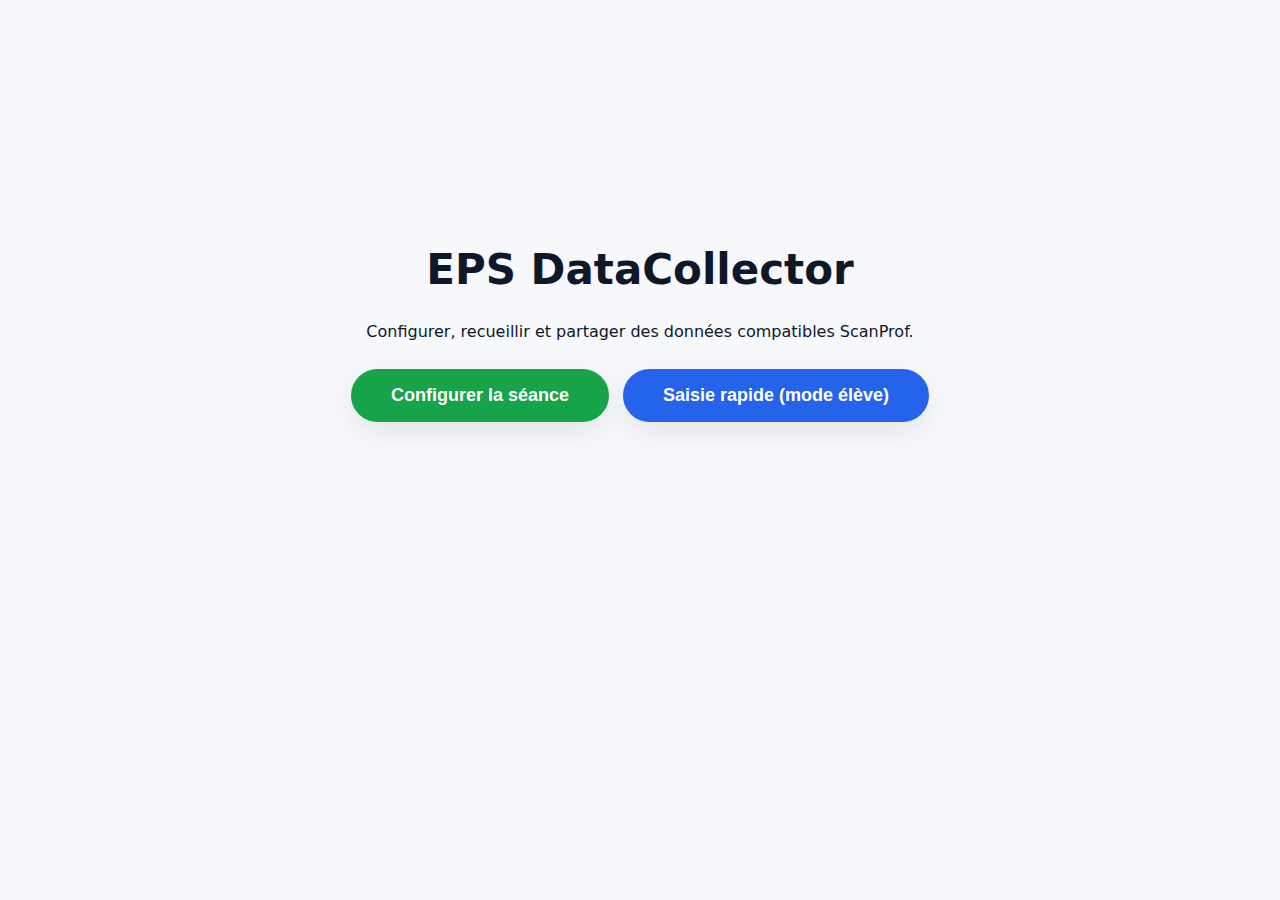
<file: index.html>
<!DOCTYPE html>
<html lang="fr">
<head>
  <meta charset="utf-8" />
  <title>EPS DataCollector</title>
  <meta name="viewport" content="width=device-width, initial-scale=1" />
  <link rel="stylesheet" href="./style.css">
</head>
<body>
<div class="app">
  <section id="cover" class="page visible">
    <div class="hero">
      <h1>EPS DataCollector</h1>
      <p>Configurer, recueillir et partager des données compatibles ScanProf.</p>
      <div class="hero-actions">
        <button class="btn btn-green big" id="btnGoConfig">Configurer la séance</button>
        <button class="btn btn-blue big" id="btnGoEntry">Saisie rapide (mode élève)</button>
      </div>
    </div>
  </section>

  <section id="config" class="page">
    <header class="section-head">
      <div>
        <h2>Champs observables</h2>
        <p class="muted">Créez vos menus, partagez la configuration via QR puis laissez les élèves renseigner leurs résultats.</p>
      </div>
      <div class="head-actions">
        <button class="btn btn-amber" id="btnBackCover1">⬅ Accueil</button>
        <button class="btn btn-red" id="btnResetApp">🔄 Réinitialiser</button>
        <button class="btn btn-blue" id="btnShareConfig">Partager la configuration</button>
        <button class="btn btn-amber" id="btnConfigFullscreen">🖥️ Plein écran</button>
      </div>
    </header>

    <div class="card">
      <div class="flex-between">
        <h3>Liste des champs</h3>
        <button class="btn btn-green small" id="btnAddField">+ Ajouter un champ</button>
      </div>
      <div id="fieldList"></div>
      <div class="chrono-toggle">
        <label class="toggle">
          <input type="checkbox" id="cfgChrono">
          <span>Activer le chrono/minuteur individuel</span>
        </label>
        <p class="muted small">Permet à chaque élève ou équipe de lancer un chrono depuis sa tablette.</p>
        <div class="chrono-config">
          <label>
            Mode
            <select id="cfgChronoMode">
              <option value="chrono">Chronomètre (compte en avant)</option>
              <option value="timer">Minuteur (compte à rebours)</option>
            </select>
          </label>
          <label>
            Durée minuteur (secondes)
            <input id="cfgTimerDuration" type="number" min="5" step="5" value="60">
          </label>
        </div>
      </div>
      <p class="muted small">Menus déroulants : une option par ligne. Les abréviations QR sont générées automatiquement.</p>
    </div>
  </section>

  <section id="entry" class="page">
    <header class="section-head">
      <div>
        <h2>Saisie des observations</h2>
        <p id="sessionInfo" class="muted"></p>
      </div>
      <div class="head-actions">
        <button class="btn btn-amber" id="btnBackCover2">⬅ Accueil</button>
        <button class="btn btn-blue" id="btnGoSummary">Voir le bilan</button>
      </div>
    </header>

    <div class="card">
      <div class="mode-switch">
        <button class="btn btn-blue big" data-mode="indiv">Mode individuel</button>
        <button class="btn big" data-mode="team">Mode collectif</button>
      </div>
      <div id="modeHint" class="muted small"></div>
    </div>

    <div id="indivPane" class="pane">
      <div class="card">
        <div class="flex-between">
          <h3>Participants</h3>
          <button class="btn btn-green small" id="btnAddParticipant">+ Ajouter un élève</button>
        </div>
        <div id="participantTabs" class="tab-grid"></div>
        <div id="participantForm"></div>
      </div>
    </div>

    <div id="teamPane" class="pane">
      <div class="card">
        <div class="flex-between">
          <h3>Équipes</h3>
          <button class="btn btn-green small" id="btnAddTeam">+ Ajouter une équipe</button>
        </div>
        <div id="teamTabs" class="tab-grid"></div>
        <div id="teamForm"></div>
      </div>
    </div>
  </section>

  <section id="summary" class="page">
    <header class="section-head">
      <div>
        <h2>Bilan & exports</h2>
        <p class="muted">Chaque QR est compatible ScanProf. Exportez également un PDF complet.</p>
      </div>
      <div class="head-actions">
        <button class="btn btn-amber" id="btnBackEntry">⬅ Retour saisie</button>
        <button class="btn btn-green" id="btnOpenPrint">PDF détaillé</button>
      </div>
    </header>

    <div class="card">
      <h3>Participants</h3>
      <div id="summaryList" class="summary-list"></div>
    </div>
  </section>
</div>

<div class="modal" id="configQrModal">
  <div class="modal-content">
    <h3>QR configuration</h3>
    <p class="muted small">Scannez ce code pour charger automatiquement les paramètres sur d’autres tablettes.</p>
    <div class="qr-box" id="configQrBox"></div>
    <div class="modal-actions">
      <button class="btn btn-blue" id="btnConfigQrClose">Fermer</button>
    </div>
  </div>
</div>

<div class="modal" id="entryQrModal">
  <div class="modal-content">
    <h3 id="entryQrTitle">QR élève</h3>
    <p class="muted small" id="entryQrStatus"></p>
    <div class="qr-box" id="entryQrBox"></div>
    <div class="modal-actions">
      <button class="btn btn-light" id="btnEntryQrFullscreen">🖥️ Plein écran</button>
      <button class="btn btn-blue" id="btnEntryQrClose">Fermer</button>
    </div>
  </div>
</div>

<script src="./lz-string.min.js"></script>
<script src="./qrcode.min.js"></script>
<script src="./scanprof-export.js"></script>
<script src="./app.js"></script>
</body>
</html>
</file>
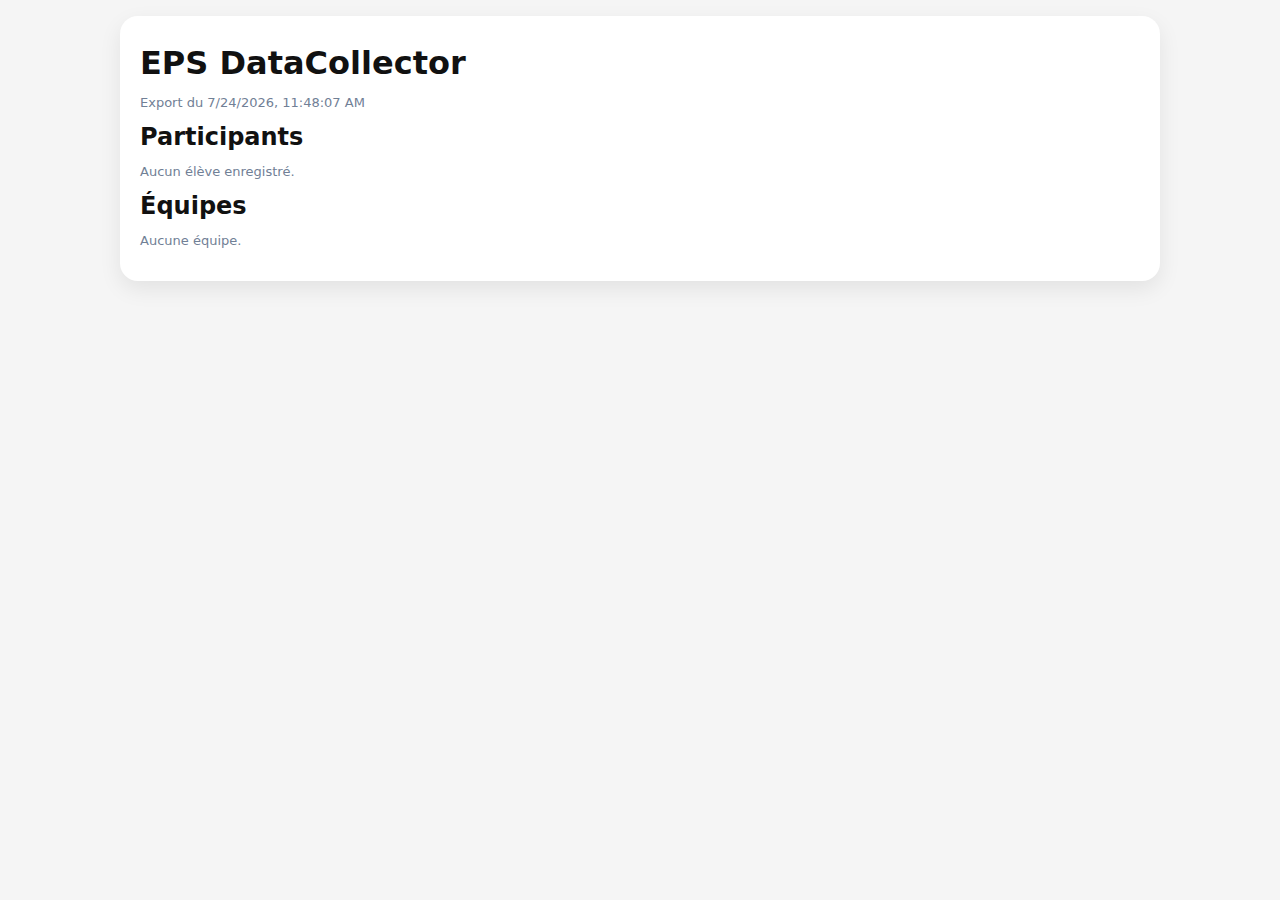
<file: print.html>
<!DOCTYPE html>
<html lang="fr">
<head>
  <meta charset="utf-8">
  <title>EPS DataCollector – Export PDF</title>
  <meta name="viewport" content="width=device-width, initial-scale=1">
  <style>
    body{
      font-family:system-ui,-apple-system,Segoe UI,Roboto,sans-serif;
      margin:0;
      padding:16px;
      background:#f5f5f5;
      color:#111;
    }
    .page{
      max-width:1000px;
      margin:0 auto;
      background:#fff;
      border-radius:18px;
      padding:20px;
      box-shadow:0 8px 22px rgba(0,0,0,0.08);
    }
    h1,h2,h3{margin:8px 0;}
    table{
      width:100%;
      border-collapse:collapse;
      margin:16px 0;
      font-size:13px;
    }
    th,td{
      border:1px solid #cbd5f5;
      padding:6px;
      text-align:left;
    }
    th{background:#f1f5f9;}
    .muted{color:#718096;font-size:13px;}
    @media print{
      body{background:#fff;padding:0;}
      .page{box-shadow:none;border-radius:0;}
    }
  </style>
</head>
<body>
  <div class="page">
    <h1>EPS DataCollector</h1>
    <p class="muted" id="meta"></p>

    <section>
      <h2>Participants</h2>
      <div id="participants"></div>
    </section>

    <section>
      <h2>Équipes</h2>
      <div id="teams"></div>
    </section>
  </div>

<script>
const CONFIG_KEY = "eps_datahub_config_v1";
const SESSION_KEY = "eps_datahub_session_v1";

function render(){
  const config = JSON.parse(localStorage.getItem(CONFIG_KEY) || "{}");
  const session = JSON.parse(localStorage.getItem(SESSION_KEY) || "{}");
  const meta = document.getElementById("meta");
  meta.textContent = config.title
    ? `${config.title} – ${new Date().toLocaleString()}`
    : `Export du ${new Date().toLocaleString()}`;

  const participants = session.participants || [];
  const teams = session.teams || [];
  const fields = config.fields || [];

  document.getElementById("participants").innerHTML = participants.length
    ? buildTable(participants, fields, false)
    : "<p class='muted'>Aucun élève enregistré.</p>";

  document.getElementById("teams").innerHTML = teams.length
    ? buildTable(teams, fields, true)
    : "<p class='muted'>Aucune équipe.</p>";

  setTimeout(()=>window.print(), 400);
}

function buildTable(items, fields, isTeam){
  const labels = fields.map(f=>f.label);
  const header = isTeam
    ? ["Équipe / cordée","Membres",...labels,"Commentaire"]
    : ["Prénom","Classe",...labels,"Commentaire"];
  const rows = items.map(item=>{
    const base = isTeam
      ? [item.name || "", item.members || ""]
      : [item.prenom || "", item.classe || ""];
    const values = (fields || []).map(field=>{
      return (item.fields && item.fields[field.id]) || "";
    });
    return [...base, ...values, item.note || ""];
  });

  return `
    <table>
      <thead>
        <tr>${header.map(h=>`<th>${h}</th>`).join("")}</tr>
      </thead>
      <tbody>
        ${rows.map(row=>`<tr>${row.map(cell=>`<td>${cell}</td>`).join("")}</tr>`).join("")}
      </tbody>
    </table>
  `;
}

render();
</script>
</body>
</html>
</file>
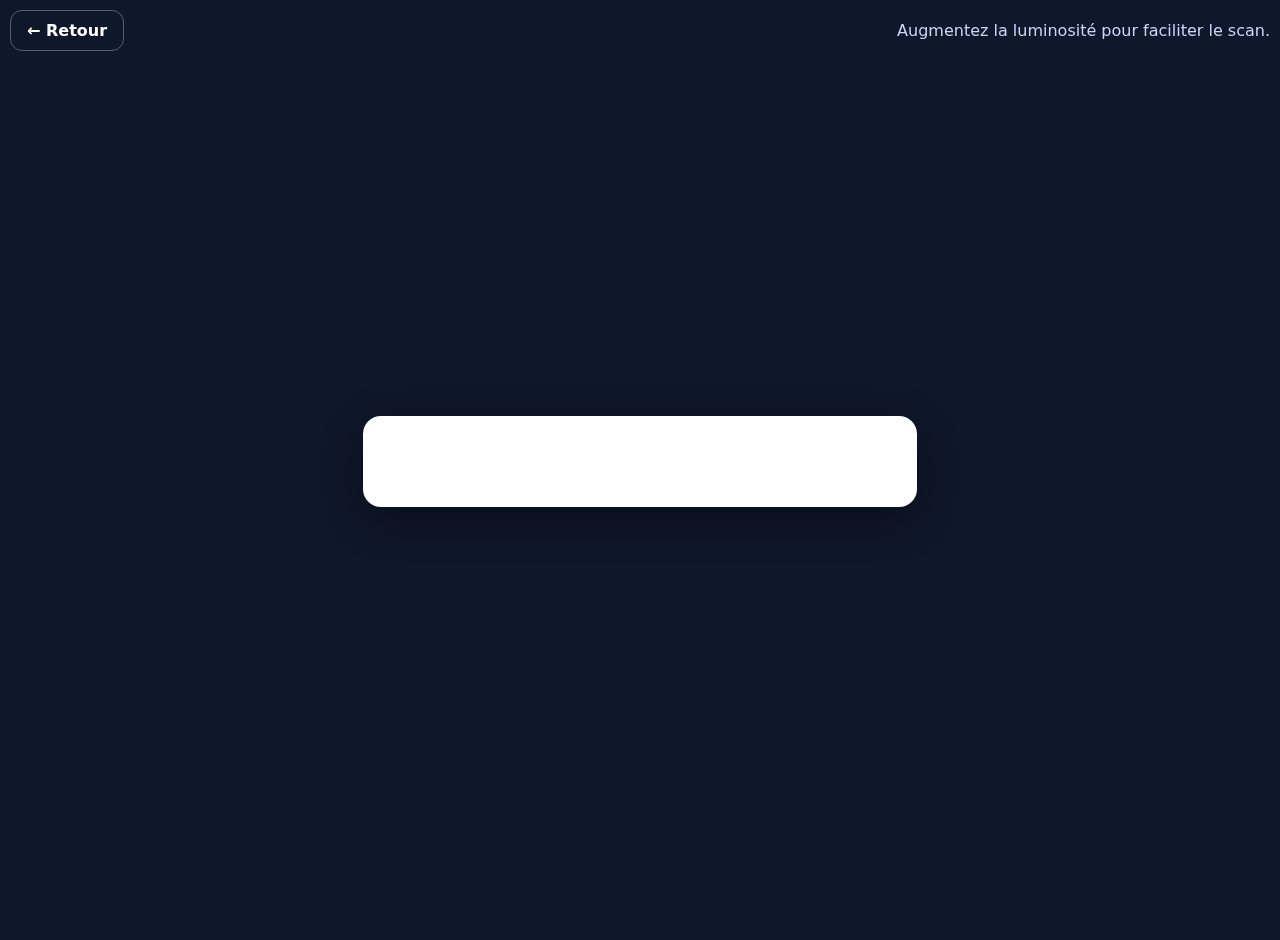
<file: scanprof-qr.html>
<!doctype html>
<html lang="fr">
<head>
  <meta charset="utf-8">
  <meta name="viewport" content="width=device-width, initial-scale=1, viewport-fit=cover">
  <title>EPS DataCollector — QR plein écran</title>
  <style>
    html,body{
      margin:0;
      height:100%;
      background:#0f172a;
      color:#fff;
      font-family:system-ui,-apple-system,Segoe UI,Roboto,sans-serif;
    }
    .wrap{
      height:100%;
      display:flex;
      flex-direction:column;
      justify-content:center;
      align-items:center;
      gap:18px;
      padding:20px;
      text-align:center;
    }
    .qr{
      background:#fff;
      padding:20px;
      border-radius:18px;
      box-shadow:0 12px 38px rgba(0,0,0,0.4);
    }
    .bar{
      position:fixed;
      top:10px;
      left:10px;
      right:10px;
      display:flex;
      justify-content:space-between;
      align-items:center;
      gap:10px;
    }
    .btn{
      border:1px solid rgba(255,255,255,0.3);
      padding:10px 16px;
      border-radius:12px;
      color:#fff;
      text-decoration:none;
      font-weight:600;
    }
    .note{
      color:#cbd5f5;
    }
  </style>
</head>
<body>
  <div class="bar">
    <a class="btn" href="javascript:history.back()">← Retour</a>
    <div class="note">Augmentez la luminosité pour faciliter le scan.</div>
  </div>
  <div class="wrap">
    <div id="qr" class="qr"></div>
    <div class="note" id="qrInfo"></div>
  </div>

  <script src="./qrcode.min.js"></script>
  <script>
    (function(){
      const params = new URLSearchParams(window.location.search);
      const kind = params.get("kind") === "config" ? "config" : "entry";
      const storageKey = kind === "config" ? "eps_datahub_last_config_qr" : "eps_datahub_last_qr";
      const target = document.getElementById("qr");
      const info = document.getElementById("qrInfo");
      const payload = sessionStorage.getItem(storageKey);
      if(!payload){
        target.innerHTML = "<p>QR indisponible. Retournez sur l’application pour en générer un.</p>";
        return;
      }
      new QRCode(target, {
        text: payload,
        width: Math.min(window.innerWidth, window.innerHeight)*0.8,
        height: Math.min(window.innerWidth, window.innerHeight)*0.8,
        correctLevel: QRCode.CorrectLevel.M
      });
      info.textContent = kind === "config" ? "Configuration scannable" : "Dernier QR généré via EPS DataCollector";
    })();
  </script>
</body>
</html>
</file>
<file: style.css>
:root{
  --bg:#f6f8fb;
  --card:#ffffff;
  --text:#0f172a;
  --muted:#64748b;
  --border:#e2e8f0;
  --shadow:0 10px 30px rgba(15,23,42,0.08);
  --green:#16a34a;
  --blue:#2563eb;
  --amber:#f97316;
  --red:#dc2626;
}

*{box-sizing:border-box;}
body{
  margin:0;
  font-family:system-ui,-apple-system,Segoe UI,Roboto,sans-serif;
  background:var(--bg);
  color:var(--text);
}
.app{
  max-width:1100px;
  margin:0 auto;
  padding:18px;
}
.page{display:none;}
.page.visible{display:block;}
.hero{
  min-height:70vh;
  display:flex;
  flex-direction:column;
  justify-content:center;
  text-align:center;
  gap:12px;
}
.hero h1{font-size:42px;margin:0;}
.hero-actions{
  display:flex;
  flex-wrap:wrap;
  gap:14px;
  justify-content:center;
}
.btn{
  border:0;
  border-radius:999px;
  padding:12px 24px;
  font-weight:600;
  cursor:pointer;
  box-shadow:var(--shadow);
  background:#e2e8f0;
}
.btn.big{font-size:18px;padding:16px 40px;}
.btn.small{font-size:14px;padding:8px 16px;}
.btn-green{background:var(--green);color:#fff;}
.btn-blue{background:var(--blue);color:#fff;}
.btn-amber{background:var(--amber);color:#fff;}
.btn-red{background:var(--red);color:#fff;}
.btn-light{background:#fff;color:var(--text);}
.section-head{
  display:flex;
  justify-content:space-between;
  align-items:flex-start;
  gap:16px;
  margin-bottom:16px;
}
.head-actions{
  display:flex;
  gap:10px;
  flex-wrap:wrap;
  justify-content:flex-end;
}
.muted{color:var(--muted);}
.muted.small{font-size:13px;}
.card-grid{
  display:grid;
  grid-template-columns:repeat(auto-fit,minmax(280px,1fr));
  gap:16px;
}
.card{
  background:linear-gradient(135deg,#ffffff,#eef6ff);
  border-radius:22px;
  padding:22px;
  box-shadow:var(--shadow);
  border:1px solid #dbeafe;
}
.field{
  display:flex;
  flex-direction:column;
  gap:6px;
  margin-bottom:12px;
}
input,textarea,select{
  border:1px solid var(--border);
  border-radius:12px;
  padding:9px 12px;
  font-size:14px;
  font-family:inherit;
  width:100%;
  background:#fff;
}
textarea{min-height:90px;resize:vertical;}
.flex-between{
  display:flex;
  justify-content:space-between;
  align-items:center;
  gap:10px;
}
.mode-switch{
  display:flex;
  gap:12px;
  flex-wrap:wrap;
  justify-content:center;
  margin-bottom:8px;
}
.tab-grid{
  display:grid;
  grid-template-columns:repeat(auto-fit,minmax(160px,1fr));
  gap:12px;
  margin:14px 0;
}
.tab-grid .tab:nth-child(3){
  grid-column:1 / -1;
  justify-self:center;
  max-width:320px;
}
.tab-grid .tab:nth-child(5){
  grid-column:span 2;
}
.tab-grid .tab:nth-child(6){
  grid-column:span 2;
}
.tab{
  border-radius:18px;
  padding:14px;
  min-height:90px;
  color:#fff;
  font-weight:600;
  text-align:center;
  cursor:pointer;
  box-shadow:0 12px 24px rgba(15,23,42,0.18);
  border:0;
}
.tab .tab-sub{
  font-size:12px;
  opacity:0.85;
  margin-top:4px;
}
.tab.active{
  outline:3px solid rgba(255,255,255,0.6);
}
.pane{margin-top:16px;}
.input-row{
  display:grid;
  grid-template-columns:repeat(auto-fit,minmax(180px,1fr));
  gap:12px;
  margin-bottom:12px;
}
.summary-list{
  display:flex;
  flex-direction:column;
  gap:12px;
}
.summary-item{
  border:1px solid #c7d2fe;
  border-radius:18px;
  padding:16px;
  display:flex;
  flex-direction:column;
  gap:8px;
}
.summary-actions{
  display:flex;
  gap:10px;
  flex-wrap:wrap;
}
.modal{
  position:fixed;
  top:0;left:0;right:0;bottom:0;
  background:rgba(15,23,42,0.55);
  display:none;
  justify-content:center;
  align-items:center;
  padding:20px;
  z-index:999;
}
.modal.visible{display:flex;}
.modal-content{
  background:#fff;
  border-radius:18px;
  padding:20px;
  max-width:420px;
  width:100%;
  box-shadow:var(--shadow);
  text-align:center;
}
.qr-box{
  background:#fff;
  border:1px dashed var(--border);
  border-radius:16px;
  padding:12px;
  display:flex;
  justify-content:center;
  min-height:220px;
  align-items:center;
  margin:16px 0;
}
.modal-actions{
  display:flex;
  justify-content:center;
}
.chip-list{
  display:flex;
  flex-wrap:wrap;
  gap:8px;
}
.chip{
  padding:4px 10px;
  border-radius:999px;
  background:#e0f2fe;
}
.dropdown-area{
  display:flex;
  flex-direction:column;
  gap:4px;
  margin-top:6px;
}
.note{
  border-radius:12px;
  padding:10px;
  background:linear-gradient(135deg,#e0f2fe,#eef2ff);
  border:1px solid #bfdbfe;
}
.chrono-toggle{
  margin:14px 0;
  padding:12px;
  border-radius:16px;
  background:#e0f2ff;
  border:1px solid #bfdbfe;
}
.chrono-toggle .toggle{
  display:flex;
  align-items:center;
  gap:10px;
  font-weight:600;
}
.chrono-toggle input{width:auto;}
.timer-block{
  border:1px dashed #93c5fd;
  border-radius:16px;
  padding:14px;
  display:flex;
  flex-wrap:wrap;
  gap:12px;
  align-items:center;
  justify-content:space-between;
  margin:8px 0 14px;
}
.timer-display{
  font-size:28px;
  font-weight:700;
  color:#0f172a;
}
.timer-actions{
  display:flex;
  gap:10px;
  flex-wrap:wrap;
}
.qr-box{
  min-height:240px;
  padding:18px;
}
@media(max-width:720px){
  .section-head{flex-direction:column;}
  .hero h1{font-size:34px;}
}
</file>
